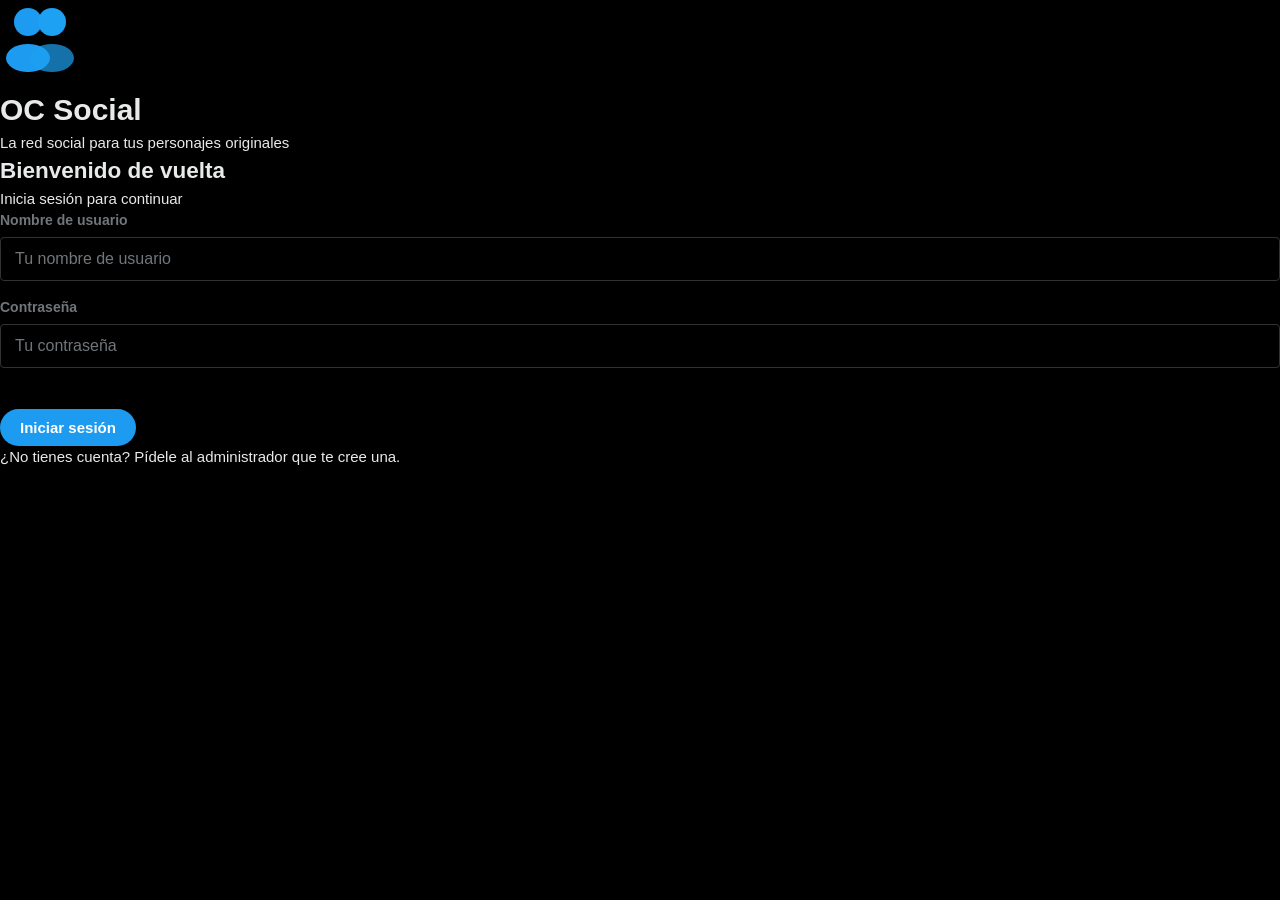
<file: index.html>
<!DOCTYPE html>
<html lang="es">
<head>
  <meta charset="UTF-8" />
  <meta name="viewport" content="width=device-width, initial-scale=1.0" />
  <title>OC Social — Iniciar sesión</title>
  <!-- Solo usamos style.css, que ya incluye los estilos del login -->
  <link rel="stylesheet" href="css/style.css" />
</head>
<body data-pagina="login">

  <div class="login-wrapper">
    <!-- Columna izquierda: logo/ilustración -->
    <div class="login-ilustracion" aria-hidden="true">
      <div class="logo-grande">
        <svg viewBox="0 0 80 80" width="80" height="80" fill="none" xmlns="http://www.w3.org/2000/svg">
          <circle cx="28" cy="22" r="14" fill="var(--azul)"/>
          <circle cx="52" cy="22" r="14" fill="var(--azul-claro)"/>
          <ellipse cx="28" cy="58" rx="22" ry="14" fill="var(--azul)"/>
          <ellipse cx="52" cy="58" rx="22" ry="14" fill="var(--azul-claro)" opacity="0.7"/>
        </svg>
      </div>
      <h1 class="login-titulo-grande">OC Social</h1>
      <p class="login-subtitulo">La red social para tus personajes originales</p>
    </div>

    <!-- Columna derecha: formulario -->
    <div class="login-formulario-wrapper">
      <div class="login-card">
        <h2 class="login-bienvenida">Bienvenido de vuelta</h2>
        <p class="login-subtexto">Inicia sesión para continuar</p>

        <div id="login-error" class="login-error" role="alert" aria-live="polite"></div>

        <div id="form-login" class="form-login">
          <div class="campo-grupo">
            <label for="input-nombre" class="campo-label">Nombre de usuario</label>
            <input
              type="text"
              id="input-nombre"
              class="campo-input"
              placeholder="Tu nombre de usuario"
              autocomplete="username"
              autocapitalize="none"
              spellcheck="false"
              maxlength="50"
            />
          </div>

          <div class="campo-grupo">
            <label for="input-pass" class="campo-label">Contraseña</label>
            <div class="input-pass-wrapper">
              <input
                type="password"
                id="input-pass"
                class="campo-input"
                placeholder="Tu contraseña"
                autocomplete="current-password"
                maxlength="100"
              />
              <button
                type="button"
                class="btn-toggle-pass"
                onclick="togglePass()"
                aria-label="Mostrar/ocultar contraseña"
              >
                <svg id="ico-ojo" viewBox="0 0 24 24" width="18" height="18" fill="none" stroke="currentColor" stroke-width="2">
                  <path d="M1 12s4-8 11-8 11 8 11 8-4 8-11 8-11-8-11-8z"/>
                  <circle cx="12" cy="12" r="3"/>
                </svg>
              </button>
            </div>
          </div>

          <button
            type="button"
            id="btn-login"
            class="btn-primario btn-login"
            onclick="submitLogin()"
          >
            Iniciar sesión
          </button>
        </div>

        <p class="login-nota">
          ¿No tienes cuenta? Pídele al administrador que te cree una.
        </p>
      </div>
    </div>
  </div>

  <script src="js/config.js"></script>
  <script src="js/auth.js"></script>
  <script>
    // Handlers específicos del login
    function submitLogin() {
      const nombre = document.getElementById("input-nombre").value.trim();
      const contraseña = document.getElementById("input-pass").value.trim();
      const btnLogin = document.getElementById("btn-login");
      const errorDiv = document.getElementById("login-error");

      if (!nombre || !contraseña) {
        errorDiv.textContent = "Por favor completa todos los campos.";
        return;
      }

      btnLogin.disabled = true;
      btnLogin.textContent = "Iniciando sesión…";
      errorDiv.textContent = "";

      API.post("/auth/login", { nombre, contraseña })
        .then(data => {
          localStorage.setItem("oc_token", data.token);
          localStorage.setItem("oc_usuario", data.nombre);
          localStorage.setItem("oc_rol", data.rol);
          window.location.href = "/html/lobby.html";
        })
        .catch(err => {
          errorDiv.textContent = err.mensaje || "Error al iniciar sesión.";
          btnLogin.disabled = false;
          btnLogin.textContent = "Iniciar sesión";
        });
    }

    function togglePass() {
      const input = document.getElementById("input-pass");
      input.type = input.type === "password" ? "text" : "password";
    }

    // Enter para login
    document.addEventListener("keydown", e => {
      if (e.key === "Enter") submitLogin();
    });

    // Si ya hay sesión, verificar y redirigir
    if (localStorage.getItem("oc_token")) {
      API.get("/auth/verify")
        .then(() => { window.location.href = "/html/lobby.html"; })
        .catch(() => { localStorage.clear(); });
    }
  </script>
</body>
</html>
</file>
<file: css/style.css>
/* css/style.css */
/* Estilos globales — OC Social — Dark mode estilo Twitter/X */

/* ============================================================
   VARIABLES Y RESET
   ============================================================ */
:root {
  --bg-primario:    #000000;
  --bg-secundario:  #16181c;
  --bg-hover:       #1d1f23;
  --bg-modal:       #000000cc;
  --borde:          #2f3336;
  --texto-primario: #e7e9ea;
  --texto-secundario: #71767b;
  --texto-link:     #1d9bf0;
  --azul:           #1d9bf0;
  --azul-hover:     #1a8cd8;
  --azul-claro:     #1da1f2;
  --azul-fondo:     #031018;
  --rojo:           #f4212e;
  --rojo-fondo:     #200608;
  --verde:          #00ba7c;
  --amarillo:       #ffd400;
  --radio-sm:       4px;
  --radio-md:       12px;
  --radio-lg:       9999px;
  --sombra:         0 1px 3px rgba(0,0,0,0.5);
  --transicion:     0.2s ease;
  --sidebar-w:      275px;
  --feed-max:       600px;
}

*, *::before, *::after {
  box-sizing: border-box;
  margin: 0;
  padding: 0;
}

html { scroll-behavior: smooth; }

body {
  background: var(--bg-primario);
  color: var(--texto-primario);
  font-family: -apple-system, BlinkMacSystemFont, "Segoe UI", Roboto,
               "Helvetica Neue", Arial, sans-serif;
  font-size: 15px;
  line-height: 1.5;
  min-height: 100vh;
  -webkit-font-smoothing: antialiased;
}

a { color: var(--azul); text-decoration: none; }
a:hover { text-decoration: underline; }

img { max-width: 100%; display: block; }

button {
  cursor: pointer;
  font-family: inherit;
  font-size: inherit;
  border: none;
  background: none;
}

input, textarea, select {
  font-family: inherit;
  font-size: inherit;
  color: var(--texto-primario);
  background: var(--bg-secundario);
  border: 1px solid var(--borde);
  border-radius: var(--radio-sm);
  outline: none;
  transition: border-color var(--transicion);
}

input:focus, textarea:focus, select:focus {
  border-color: var(--azul);
}

textarea { resize: vertical; }

/* ============================================================
   LAYOUT PRINCIPAL (sidebar + feed + aside)
   ============================================================ */
.app-layout {
  display: flex;
  min-height: 100vh;
  max-width: 1265px;
  margin: 0 auto;
}

/* ── Sidebar ── */
.sidebar {
  width: var(--sidebar-w);
  flex-shrink: 0;
  position: sticky;
  top: 0;
  height: 100vh;
  display: flex;
  flex-direction: column;
  padding: 0 12px;
  border-right: 1px solid var(--borde);
  overflow-y: auto;
}

.sidebar-logo {
  padding: 12px 0;
  margin-bottom: 4px;
}

.sidebar-logo svg { width: 40px; height: 40px; }

.sidebar-nav {
  display: flex;
  flex-direction: column;
  gap: 2px;
  flex: 1;
}

.nav-item {
  display: flex;
  align-items: center;
  gap: 20px;
  padding: 12px;
  border-radius: var(--radio-lg);
  color: var(--texto-primario);
  font-size: 20px;
  font-weight: 400;
  transition: background var(--transicion);
  cursor: pointer;
  text-decoration: none;
  user-select: none;
}

.nav-item:hover {
  background: var(--bg-hover);
  text-decoration: none;
}

.nav-item.activo { font-weight: 700; }

.nav-item svg {
  width: 26px;
  height: 26px;
  flex-shrink: 0;
}

.nav-item .nav-label { font-size: 19px; }

.nav-item.nav-danger:hover { color: var(--rojo); }
.nav-item.nav-admin { color: var(--amarillo); }

.sidebar-usuario {
  display: flex;
  align-items: center;
  gap: 12px;
  padding: 12px;
  margin: 8px 0;
  border-radius: var(--radio-lg);
  cursor: pointer;
  transition: background var(--transicion);
}

.sidebar-usuario:hover { background: var(--bg-hover); }

.sidebar-usuario-avatar {
  width: 40px;
  height: 40px;
  border-radius: 50%;
  background: var(--borde);
  overflow: hidden;
  flex-shrink: 0;
}

.sidebar-usuario-info { flex: 1; min-width: 0; }

.sidebar-usuario-nombre {
  font-weight: 700;
  font-size: 15px;
  white-space: nowrap;
  overflow: hidden;
  text-overflow: ellipsis;
}

.sidebar-usuario-rol {
  color: var(--texto-secundario);
  font-size: 13px;
}

/* ── Feed (columna central) ── */
.feed {
  flex: 1;
  max-width: var(--feed-max);
  border-right: 1px solid var(--borde);
  min-height: 100vh;
}

.feed-header {
  position: sticky;
  top: 0;
  background: rgba(0,0,0,0.85);
  backdrop-filter: blur(12px);
  -webkit-backdrop-filter: blur(12px);
  border-bottom: 1px solid var(--borde);
  padding: 14px 16px;
  z-index: 10;
  display: flex;
  align-items: center;
  gap: 16px;
}

.feed-header h2 {
  font-size: 20px;
  font-weight: 700;
}

.btn-volver {
  display: flex;
  align-items: center;
  justify-content: center;
  width: 34px;
  height: 34px;
  border-radius: 50%;
  color: var(--texto-primario);
  transition: background var(--transicion);
}

.btn-volver:hover { background: var(--bg-hover); }
.btn-volver svg { width: 20px; height: 20px; }

/* ── Panel derecho (aside) ── */
.aside-panel {
  width: 350px;
  flex-shrink: 0;
  padding: 0 16px;
  display: flex;
  flex-direction: column;
  gap: 16px;
}

/* ============================================================
   PUBLICACIONES / TWEETS
   ============================================================ */
.publicacion {
  display: flex;
  gap: 12px;
  padding: 12px 16px;
  border-bottom: 1px solid var(--borde);
  transition: background var(--transicion);
  cursor: default;
}

.publicacion:hover { background: rgba(255,255,255,0.03); }

.pub-avatar-col { flex-shrink: 0; }

.pub-avatar {
  width: 48px;
  height: 48px;
  border-radius: 50%;
  background: var(--borde);
  overflow: hidden;
  object-fit: cover;
}

.pub-avatar img {
  width: 100%;
  height: 100%;
  object-fit: cover;
}

.pub-contenido { flex: 1; min-width: 0; }

.pub-header {
  display: flex;
  align-items: center;
  gap: 6px;
  flex-wrap: wrap;
  margin-bottom: 4px;
}

.pub-nombre {
  font-weight: 700;
  font-size: 15px;
  color: var(--texto-primario);
}

.pub-apellido { color: var(--texto-primario); font-weight: 700; }

.pub-usuario-real {
  color: var(--texto-secundario);
  font-size: 14px;
}

.pub-fecha {
  color: var(--texto-secundario);
  font-size: 14px;
  margin-left: auto;
}

.pub-titulo {
  font-weight: 700;
  font-size: 16px;
  margin-bottom: 4px;
  word-break: break-word;
}

.pub-texto {
  color: var(--texto-primario);
  font-size: 15px;
  word-break: break-word;
  white-space: pre-wrap;
  line-height: 1.5;
  margin-bottom: 8px;
}

.pub-imagenes {
  display: grid;
  gap: 4px;
  border-radius: var(--radio-md);
  overflow: hidden;
  margin-bottom: 8px;
}

.pub-imagenes.uno { grid-template-columns: 1fr; }
.pub-imagenes.dos { grid-template-columns: 1fr 1fr; }

.pub-img {
  width: 100%;
  aspect-ratio: 1;
  object-fit: cover;
  cursor: pointer;
  transition: opacity var(--transicion);
}

.pub-img:hover { opacity: 0.9; }

/* Acciones de publicación (like, comentar, eliminar) */
.pub-acciones {
  display: flex;
  align-items: center;
  gap: 4px;
  margin-top: 8px;
}

.pub-accion-btn {
  display: flex;
  align-items: center;
  gap: 6px;
  padding: 6px 10px;
  border-radius: var(--radio-lg);
  color: var(--texto-secundario);
  font-size: 13px;
  transition: all var(--transicion);
  background: none;
  border: none;
}

.pub-accion-btn:hover { color: var(--azul); background: var(--azul-fondo); }
.pub-accion-btn.liked { color: var(--rojo); }
.pub-accion-btn.liked:hover { background: var(--rojo-fondo); }
.pub-accion-btn svg { width: 18px; height: 18px; }
.pub-accion-btn.btn-eliminar:hover { color: var(--rojo); background: var(--rojo-fondo); }

.pub-accion-sep { flex: 1; }

/* ── Comentarios ── */
.pub-comentarios {
  border-top: 1px solid var(--borde);
  margin-top: 8px;
  padding-top: 8px;
}

.comentario {
  display: flex;
  gap: 10px;
  padding: 8px 0;
  border-bottom: 1px solid rgba(255,255,255,0.05);
}

.comentario:last-child { border-bottom: none; }

.coment-avatar {
  width: 32px;
  height: 32px;
  border-radius: 50%;
  background: var(--borde);
  overflow: hidden;
  flex-shrink: 0;
}

.coment-avatar img { width: 100%; height: 100%; object-fit: cover; }

.coment-contenido { flex: 1; min-width: 0; }

.coment-header {
  display: flex;
  align-items: center;
  gap: 6px;
  margin-bottom: 2px;
}

.coment-nombre { font-weight: 700; font-size: 14px; }
.coment-fecha { color: var(--texto-secundario); font-size: 12px; margin-left: auto; }
.coment-texto { font-size: 14px; word-break: break-word; }

.btn-del-coment {
  color: var(--texto-secundario);
  padding: 2px 6px;
  border-radius: var(--radio-sm);
  font-size: 12px;
  transition: all var(--transicion);
}

.btn-del-coment:hover { color: var(--rojo); background: var(--rojo-fondo); }

/* Formulario de comentario */
.form-comentario {
  display: flex;
  gap: 10px;
  align-items: flex-start;
  padding: 8px 0 4px;
}

.form-comentario textarea {
  flex: 1;
  padding: 8px 12px;
  border-radius: 18px;
  background: var(--bg-hover);
  border: 1px solid var(--borde);
  color: var(--texto-primario);
  font-size: 14px;
  min-height: 38px;
  max-height: 120px;
  resize: none;
  line-height: 1.4;
}

.form-comentario textarea::placeholder { color: var(--texto-secundario); }

/* ── Selector de OC para acciones ── */
.selector-oc-overlay {
  position: fixed;
  inset: 0;
  background: var(--bg-modal);
  z-index: 100;
  display: flex;
  align-items: center;
  justify-content: center;
  padding: 16px;
}

.selector-oc-card {
  background: var(--bg-secundario);
  border: 1px solid var(--borde);
  border-radius: var(--radio-md);
  padding: 24px;
  max-width: 400px;
  width: 100%;
  max-height: 80vh;
  overflow-y: auto;
}

.selector-oc-card h3 {
  font-size: 18px;
  font-weight: 700;
  margin-bottom: 16px;
}

.selector-oc-lista { display: flex; flex-direction: column; gap: 8px; }

.selector-oc-item {
  display: flex;
  align-items: center;
  gap: 12px;
  padding: 10px 12px;
  border-radius: var(--radio-md);
  border: 1px solid var(--borde);
  cursor: pointer;
  transition: all var(--transicion);
}

.selector-oc-item:hover {
  background: var(--bg-hover);
  border-color: var(--azul);
}

.selector-oc-img {
  width: 40px;
  height: 40px;
  border-radius: 50%;
  object-fit: cover;
  background: var(--borde);
}

.selector-oc-nombre { font-weight: 600; font-size: 15px; }

/* ============================================================
   BOTONES GLOBALES
   ============================================================ */
.btn-primario {
  background: var(--azul);
  color: #fff;
  font-weight: 700;
  font-size: 15px;
  padding: 10px 20px;
  border-radius: var(--radio-lg);
  transition: background var(--transicion);
  border: none;
}

.btn-primario:hover:not(:disabled) { background: var(--azul-hover); }
.btn-primario:disabled { opacity: 0.5; cursor: not-allowed; }

.btn-secundario {
  background: transparent;
  color: var(--texto-primario);
  font-weight: 700;
  font-size: 15px;
  padding: 9px 20px;
  border-radius: var(--radio-lg);
  border: 1px solid var(--borde);
  transition: background var(--transicion);
}

.btn-secundario:hover { background: var(--bg-hover); }

.btn-peligro {
  background: var(--rojo);
  color: #fff;
  font-weight: 700;
  padding: 9px 20px;
  border-radius: var(--radio-lg);
  transition: opacity var(--transicion);
  border: none;
}

.btn-peligro:hover:not(:disabled) { opacity: 0.85; }

.btn-icono {
  display: flex;
  align-items: center;
  justify-content: center;
  width: 36px;
  height: 36px;
  border-radius: 50%;
  color: var(--texto-secundario);
  transition: all var(--transicion);
  background: none;
  border: none;
}

.btn-icono:hover { background: var(--bg-hover); color: var(--texto-primario); }
.btn-icono svg { width: 20px; height: 20px; }

/* ============================================================
   FORMULARIOS GLOBALES
   ============================================================ */
.campo-grupo {
  display: flex;
  flex-direction: column;
  gap: 6px;
  margin-bottom: 16px;
}

.campo-label {
  font-size: 14px;
  font-weight: 600;
  color: var(--texto-secundario);
}

.campo-input {
  padding: 12px 14px;
  border-radius: var(--radio-sm);
  background: transparent;
  border: 1px solid var(--borde);
  color: var(--texto-primario);
  font-size: 16px;
  width: 100%;
  transition: border-color var(--transicion);
}

.campo-input:focus { border-color: var(--azul); }
.campo-input::placeholder { color: var(--texto-secundario); }

.campo-input-area {
  padding: 12px 14px;
  border-radius: var(--radio-sm);
  background: transparent;
  border: 1px solid var(--borde);
  color: var(--texto-primario);
  font-size: 15px;
  width: 100%;
  min-height: 80px;
  transition: border-color var(--transicion);
}

.campo-input-area:focus { border-color: var(--azul); }
.campo-input-area::placeholder { color: var(--texto-secundario); }

/* ============================================================
   MODALES
   ============================================================ */
.modal-overlay {
  position: fixed;
  inset: 0;
  background: rgba(0,0,0,0.7);
  z-index: 200;
  display: flex;
  align-items: center;
  justify-content: center;
  padding: 16px;
  animation: fadeIn 0.15s ease;
}

.modal-card {
  background: var(--bg-primario);
  border: 1px solid var(--borde);
  border-radius: var(--radio-md);
  padding: 24px;
  max-width: 500px;
  width: 100%;
  max-height: 90vh;
  overflow-y: auto;
  animation: slideUp 0.2s ease;
}

.modal-header {
  display: flex;
  align-items: center;
  justify-content: space-between;
  margin-bottom: 20px;
}

.modal-header h3 { font-size: 20px; font-weight: 700; }

.modal-footer {
  display: flex;
  justify-content: flex-end;
  gap: 10px;
  margin-top: 20px;
  padding-top: 16px;
  border-top: 1px solid var(--borde);
}

@keyframes fadeIn { from { opacity: 0 } to { opacity: 1 } }
@keyframes slideUp { from { transform: translateY(20px); opacity: 0 } to { transform: translateY(0); opacity: 1 } }

/* ============================================================
   CARDS DE OC / USUARIO
   ============================================================ */
.oc-card {
  display: flex;
  gap: 12px;
  padding: 14px 16px;
  border-bottom: 1px solid var(--borde);
  transition: background var(--transicion);
  align-items: flex-start;
}

.oc-card:hover { background: var(--bg-hover); }

.oc-card-avatar {
  width: 56px;
  height: 56px;
  border-radius: 50%;
  object-fit: cover;
  background: var(--borde);
  flex-shrink: 0;
}

.oc-card-info { flex: 1; min-width: 0; }

.oc-card-nombre {
  font-weight: 700;
  font-size: 16px;
  margin-bottom: 2px;
}

.oc-card-desc {
  color: var(--texto-secundario);
  font-size: 14px;
  word-break: break-word;
}

.oc-card-acciones {
  display: flex;
  gap: 8px;
  align-items: center;
}

/* ============================================================
   TOAST / NOTIFICACIONES
   ============================================================ */
.toast {
  position: fixed;
  bottom: 24px;
  left: 50%;
  transform: translateX(-50%) translateY(80px);
  background: var(--texto-primario);
  color: var(--bg-primario);
  padding: 12px 20px;
  border-radius: var(--radio-lg);
  font-size: 14px;
  font-weight: 600;
  z-index: 9999;
  transition: transform 0.3s ease;
  white-space: nowrap;
  box-shadow: var(--sombra);
}

.toast.show { transform: translateX(-50%) translateY(0); }
.toast.toast-error { background: var(--rojo); color: #fff; }
.toast.toast-exito { background: var(--verde); color: #fff; }

/* ============================================================
   ESTADOS VACÍOS Y CARGA
   ============================================================ */
.estado-vacio {
  display: flex;
  flex-direction: column;
  align-items: center;
  gap: 12px;
  padding: 48px 16px;
  color: var(--texto-secundario);
  text-align: center;
}

.estado-vacio svg { width: 48px; height: 48px; opacity: 0.4; }
.estado-vacio h3 { font-size: 20px; font-weight: 700; color: var(--texto-primario); }
.estado-vacio p { font-size: 15px; max-width: 300px; }

.spinner {
  width: 20px;
  height: 20px;
  border: 2px solid var(--borde);
  border-top-color: var(--azul);
  border-radius: 50%;
  animation: spin 0.7s linear infinite;
  display: inline-block;
}

@keyframes spin { to { transform: rotate(360deg) } }

.cargando {
  display: flex;
  justify-content: center;
  padding: 32px;
}

/* ============================================================
   BADGE / ETIQUETAS
   ============================================================ */
.badge {
  font-size: 11px;
  font-weight: 700;
  padding: 2px 8px;
  border-radius: var(--radio-lg);
  letter-spacing: 0.3px;
}

.badge-admin { background: var(--amarillo); color: #000; }
.badge-suspendido { background: var(--rojo); color: #fff; }

/* ============================================================
   SELECTOR DE IMAGEN
   ============================================================ */
.img-picker {
  display: flex;
  flex-direction: column;
  gap: 8px;
}

.img-picker-preview {
  width: 100px;
  height: 100px;
  border-radius: 50%;
  object-fit: cover;
  background: var(--bg-hover);
  border: 2px dashed var(--borde);
  display: flex;
  align-items: center;
  justify-content: center;
  cursor: pointer;
  overflow: hidden;
  transition: border-color var(--transicion);
}

.img-picker-preview:hover { border-color: var(--azul); }
.img-picker-preview img { width: 100%; height: 100%; object-fit: cover; }

.img-picker-preview-pub {
  width: 100%;
  height: 160px;
  border-radius: var(--radio-md);
  background: var(--bg-hover);
  border: 2px dashed var(--borde);
  display: flex;
  align-items: center;
  justify-content: center;
  cursor: pointer;
  overflow: hidden;
  transition: border-color var(--transicion);
}

.img-picker-preview-pub img { width: 100%; height: 100%; object-fit: cover; }

/* ============================================================
   TABS
   ============================================================ */
.tabs {
  display: flex;
  border-bottom: 1px solid var(--borde);
}

.tab-btn {
  flex: 1;
  padding: 14px 0;
  color: var(--texto-secundario);
  font-size: 15px;
  font-weight: 500;
  text-align: center;
  cursor: pointer;
  border-bottom: 2px solid transparent;
  transition: all var(--transicion);
  background: none;
  border: none;
  border-bottom: 2px solid transparent;
}

.tab-btn:hover { background: var(--bg-hover); color: var(--texto-primario); }
.tab-btn.activo { color: var(--texto-primario); font-weight: 700; border-bottom-color: var(--azul); }

/* ============================================================
   RESPONSIVE
   ============================================================ */
@media (max-width: 1100px) {
  .aside-panel { display: none; }
}

@media (max-width: 700px) {
  .sidebar {
    width: 68px;
    padding: 0 6px;
    border-right: 1px solid var(--borde);
  }

  .nav-label { display: none; }
  .sidebar-usuario-info { display: none; }
  .nav-item { justify-content: center; gap: 0; padding: 12px; }
  .sidebar-usuario { justify-content: center; }

  .feed { max-width: 100%; }
  .app-layout { max-width: 100%; }
}

@media (max-width: 480px) {
  .pub-fecha { display: none; }
  .pub-usuario-real { display: none; }
}
</file>
